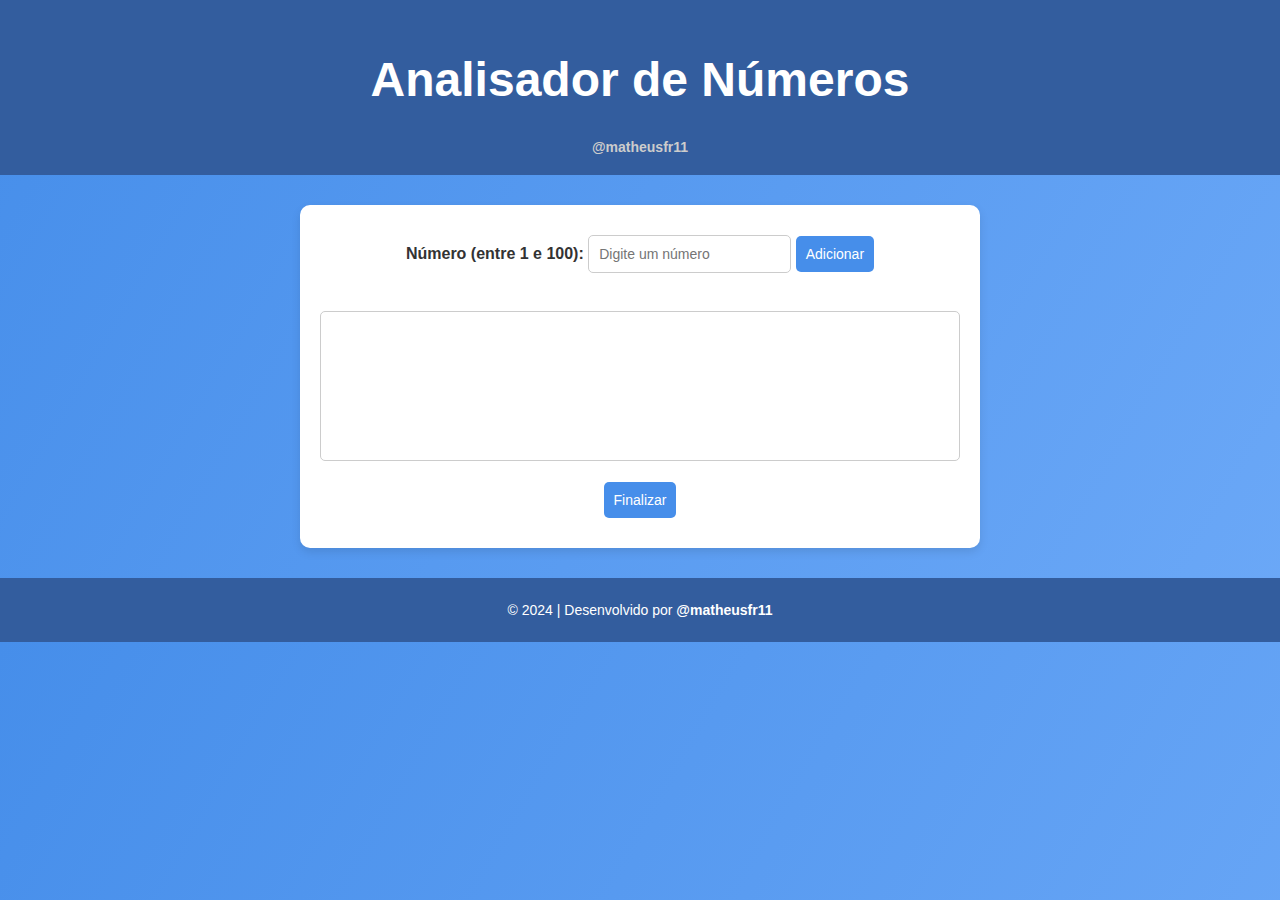
<file: atvAnalisador/index.html>
<!DOCTYPE html>
<html lang="pt-br">

<head>
    <meta charset="UTF-8">
    <meta name="viewport" content="width=device-width, initial-scale=1.0">
    <meta http-equiv="X-UA-Compatible" content="ie=edge">
    <link rel="stylesheet" href="style.css">
    <title>Analisador de Números - Matheus</title>
</head>

<body>
    <header>
        <h1>Analisador de Números</h1>
        <p>@matheusfr11</p>
    </header>
    
    <section>
        <div>
            <label for="fnum">Número (entre 1 e 100):</label>
            <input type="number" name="fnum" id="fnum" placeholder="Digite um número">
            <button onclick="adicionar()">Adicionar</button>
            
            <br><br>
            <select name="flista" id="flista" size="6"></select>
            
            <br>
            <button onclick="finalizar()">Finalizar</button>
        </div>

        <div id="res"></div>
    </section>

    <footer>
        <p>&copy; 2024 | Desenvolvido por <strong>@matheusfr11</strong></p>
    </footer>

    <script src="script.js"></script>
</body>

</html>
</file>
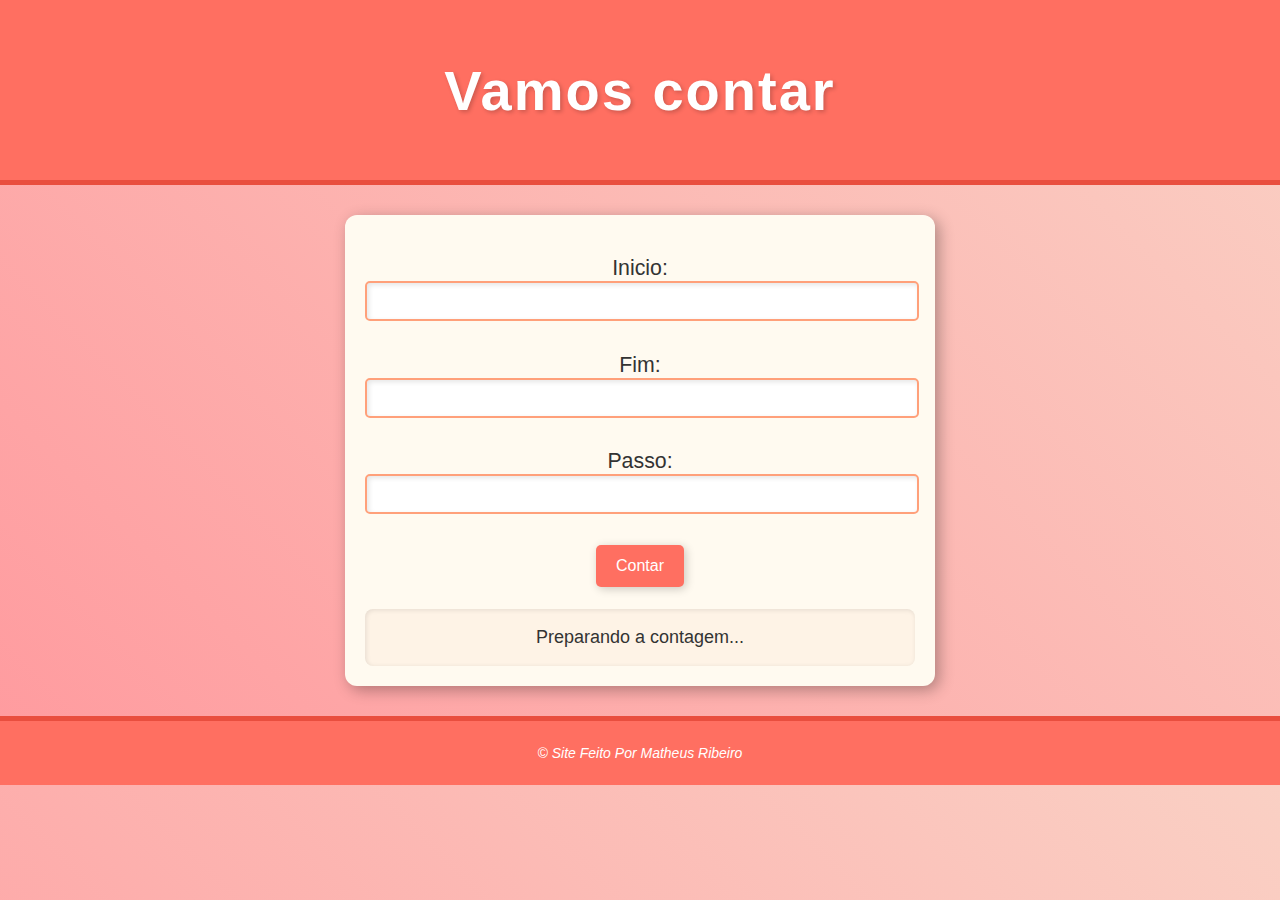
<file: contadorjs/index.html>
<!DOCTYPE html>
<html lang="en">

<head>
    <meta charset="UTF-8">
    <meta name="viewport" content="width=device-width, initial-scale=1.0">
    <title>Super contador</title>
    <link rel="stylesheet" href="style.css">
</head>

<body>
    <header>
        <h1>Vamos contar</h1>
    </header>
    <section>
        <div id="dados">
            <p>Inicio: <input type="number" name="inicio" id="txti"></p>
            <p>Fim: <input type="number" name="fim" id="txtf"></p>
            <p>Passo: <input type="number" name="passo" id="txtp"></p>
            <p><input type="button" value="Contar" onclick="contar()"></p>

        </div>
        <div id ="res">
            Preparando a contagem...
        </div>
    </section>

    <footer>
        <p>&copy; Site Feito Por Matheus Ribeiro</p>
    </footer>
    <script src="script.js"></script>
</body>

</html>
</file>
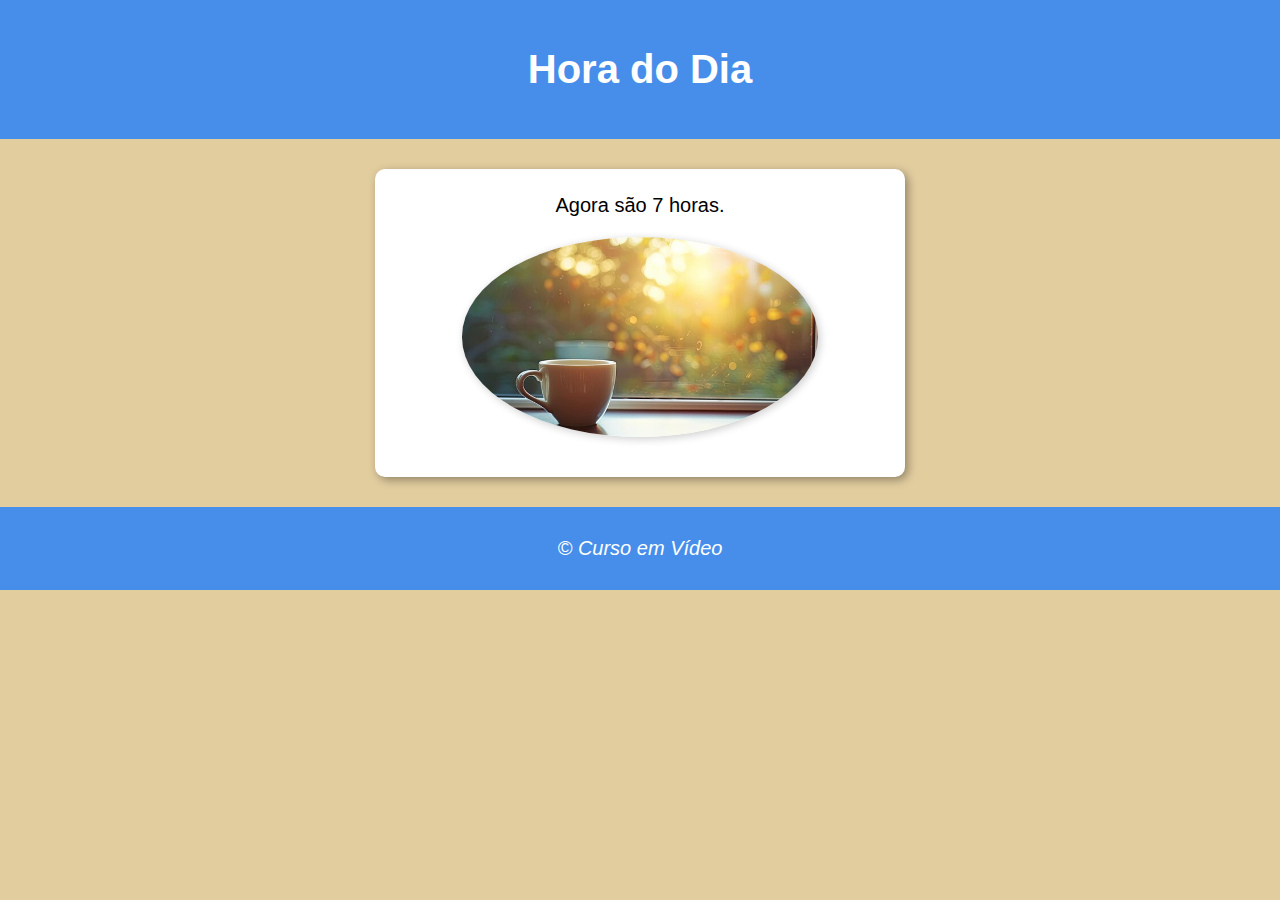
<file: imagemmudar/index.html>
<!DOCTYPE html>
<html lang="pt-br">
<head>
    <meta charset="UTF-8">
    <meta name="viewport" content="width=device-width, initial-scale=1.0">
    <title>Hora do dia</title>
    <link rel="stylesheet" href="style.css">
</head>

<body onload="carregar()">
    <header>
        <h1>Hora do Dia</h1>
    </header>

    <section>
        <div id="msg">
            Aqui vai aparecer a mensagem
        </div>

        <div id="foto">
            <img id="imagem" src="fotomanha.jpg" alt="Foto do período do dia">
        </div>
    </section>
    
    <footer>
        <p>&copy; Curso em Vídeo</p>
    </footer>

    <script src="script.js"></script>
</body>
</html>
</file>
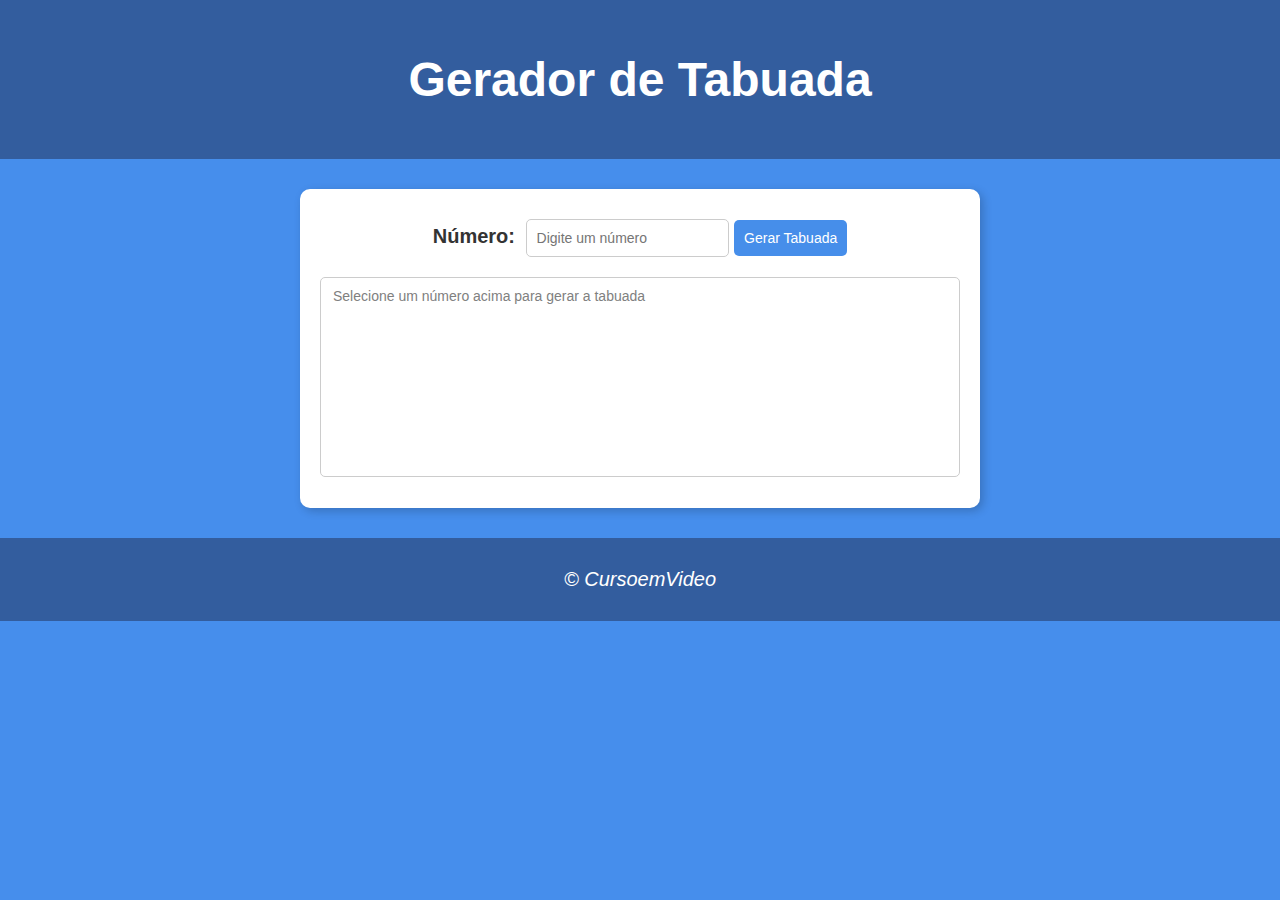
<file: tabuadajs/index.html>
<!DOCTYPE html>
<html lang="pt-br"> <!-- Alterei para português, considerando o público -->
<head>
    <meta charset="UTF-8">
    <meta name="viewport" content="width=device-width, initial-scale=1.0">
    <title>Tabuada</title>
    <link rel="stylesheet" href="style.css">
</head>

<body>
    <header>
        <h1>Gerador de Tabuada</h1>
    </header>
    
    <section>
        <div>
            <label for="txtn">Número:</label>
            <input type="number" id="txtn" placeholder="Digite um número">
            <button onclick="tabuada()">Gerar Tabuada</button>
        </div>
        
        <div>
            <select id="seltab" size="10">
                <option disabled>Selecione um número acima para gerar a tabuada</option>
            </select>
        </div>
    </section>
    
    <footer>
        <p>&copy; CursoemVideo</p>
    </footer>
</body>
<script src="script.js"></script>
</html>
</file>
<file: atvAnalisador/style.css>
body {
    background: linear-gradient(120deg, #468eea, #6ba8f7);
    font: 16px Arial, sans-serif;
    margin: 0;
    padding: 0;
    color: #333;
}

header {
    text-align: center;
    color: white;
    padding: 20px 0;
    background: #335d9e;
    font-size: 24px;
    font-weight: bold;
}

header p {
    margin: 0;
    font-size: 14px;
    color: #ccc;
}

section {
    background: white;
    border-radius: 10px;
    padding: 20px;
    width: 50%;
    margin: 30px auto;
    box-shadow: 0 4px 10px rgba(0, 0, 0, 0.1);
    text-align: center;
}

section label {
    font-weight: bold;
}

section input, section select, section button {
    margin: 10px 0;
    padding: 10px;
    font-size: 14px;
    border: 1px solid #ccc;
    border-radius: 5px;
}

section button {
    background: #468eea;
    color: white;
    border: none;
    cursor: pointer;
    transition: background 0.3s ease;
}

section button:hover {
    background: #356cb5;
}

select#flista {
    width: 100%;
    height: 150px;
    border: 1px solid #ccc;
    border-radius: 5px;
    margin: 10px 0;
}

footer {
    text-align: center;
    color: white;
    background: #335d9e;
    padding: 10px 0;
    font-size: 14px;
}
</file>
<file: contadorjs/style.css>
/* Estilo para o corpo da página */
body {
    background: linear-gradient(45deg, #ff9a9e, #fad0c4);
    font: normal 16pt "Arial", sans-serif;
    margin: 0;
    padding: 0;
    color: #333;
}

/* Estilo do cabeçalho */
header {
    background: #ff6f61;
    color: white;
    text-align: center;
    padding: 20px 0;
    font-size: 28px;
    font-weight: bold;
    text-shadow: 2px 2px 4px rgba(0, 0, 0, 0.2);
    letter-spacing: 2px;
    border-bottom: 5px solid #e94e3e;
}

/* Estilo da seção */
section {
    background: #fffaf0;
    border-radius: 12px;
    padding: 20px;
    width: 550px;
    margin: 30px auto;
    box-shadow: 4px 4px 15px rgba(0, 0, 0, 0.3);
    text-align: center;
}

/* Estilo dos inputs e botão */
section input[type="number"] {
    padding: 10px;
    border: 2px solid #ffa07a;
    border-radius: 5px;
    font-size: 14px;
    width: calc(100% - 20px);
    margin-bottom: 10px;
    box-shadow: inset 2px 2px 5px rgba(0, 0, 0, 0.1);
    outline: none;
    transition: border-color 0.3s;
}

section input[type="number"]:focus {
    border-color: #ff6347;
}

section input[type="button"] {
    background: #ff6f61;
    color: white;
    padding: 12px 20px;
    border: none;
    border-radius: 5px;
    font-size: 16px;
    cursor: pointer;
    box-shadow: 2px 2px 10px rgba(0, 0, 0, 0.2);
    transition: background-color 0.3s, transform 0.2s;
}

section input[type="button"]:hover {
    background: #e94e3e;
    transform: scale(1.05);
}

/* Estilo para o texto do resultado */
#res {
    background: #fef3e6;
    border-radius: 8px;
    padding: 15px;
    margin-top: 15px;
    font-size: 18px;
    line-height: 1.5;
    color: #333;
    box-shadow: inset 1px 1px 5px rgba(0, 0, 0, 0.1);
}

/* Estilo do rodapé */
footer {
    background: #ff6f61;
    color: white;
    text-align: center;
    font-style: italic;
    padding: 10px 0;
    margin-top: 20px;
    font-size: 14px;
    border-top: 5px solid #e94e3e;
}

/* Adicionando animações para o resultado */
#res {
    animation: fadeIn 0.8s ease-in-out;
}

@keyframes fadeIn {
    from {
        opacity: 0;
        transform: translateY(-10px);
    }
    to {
        opacity: 1;
        transform: translateY(0);
    }
}
</file>
<file: imagemmudar/style.css>
body {
    background: rgb(70, 142, 236);
    font: normal 15pt Arial, sans-serif;
    margin: 0;
    padding: 0;
}

header {
    color: white;
    text-align: center;
    padding: 20px 0;
    background: #468eea;
}

section {
    background: white;
    border-radius: 10px;
    padding: 15px;
    width: 500px;
    margin: 30px auto;
    box-shadow: 3px 3px 10px rgba(0, 0, 0, 0.36);
    text-align: center;
}

div {
    margin: 10px 0;
}

footer {
    color: white;
    text-align: center;
    font-style: italic;
    padding: 10px 0;
    background: #468eea;
}

#foto img {
    max-width: 90%; 
    max-height: 200px; 
    object-fit: contain; 
    border-radius: 100%;
    margin: 10px 0;
    box-shadow: 2px 2px 8px rgba(0, 0, 0, 0.2); 
}
</file>
<file: tabuadajs/style.css>
body {
    background-color: rgb(70, 142, 236);
    font: 15pt Arial, sans-serif;
    margin: 0;
    padding: 0;
    color: #333;
}

header {
    background-color: #335d9e;
    color: white;
    text-align: center;
    padding: 20px 0;
    font-size: 24px;
    font-weight: bold;
}

section {
    background: white;
    border-radius: 10px;
    padding: 20px;
    width: 50%;
    margin: 30px auto;
    box-shadow: 3px 3px 10px rgba(0, 0, 0, 0.2);
    text-align: center;
}

section label {
    font-weight: bold;
    margin-right: 5px;
}

section input, section button, section select {
    margin: 10px 0;
    padding: 10px;
    font-size: 14px;
    border: 1px solid #ccc;
    border-radius: 5px;
}

section button {
    background-color: #468eea;
    color: white;
    border: none;
    cursor: pointer;
    transition: background-color 0.3s;
}

section button:hover {
    background-color: #356cb5;
}

select#seltab {
    width: 100%;
    height: 200px;
}

footer {
    background-color: #335d9e;
    color: white;
    text-align: center;
    font-style: italic;
    padding: 10px 0;
    margin-top: 20px;
}
</file>
